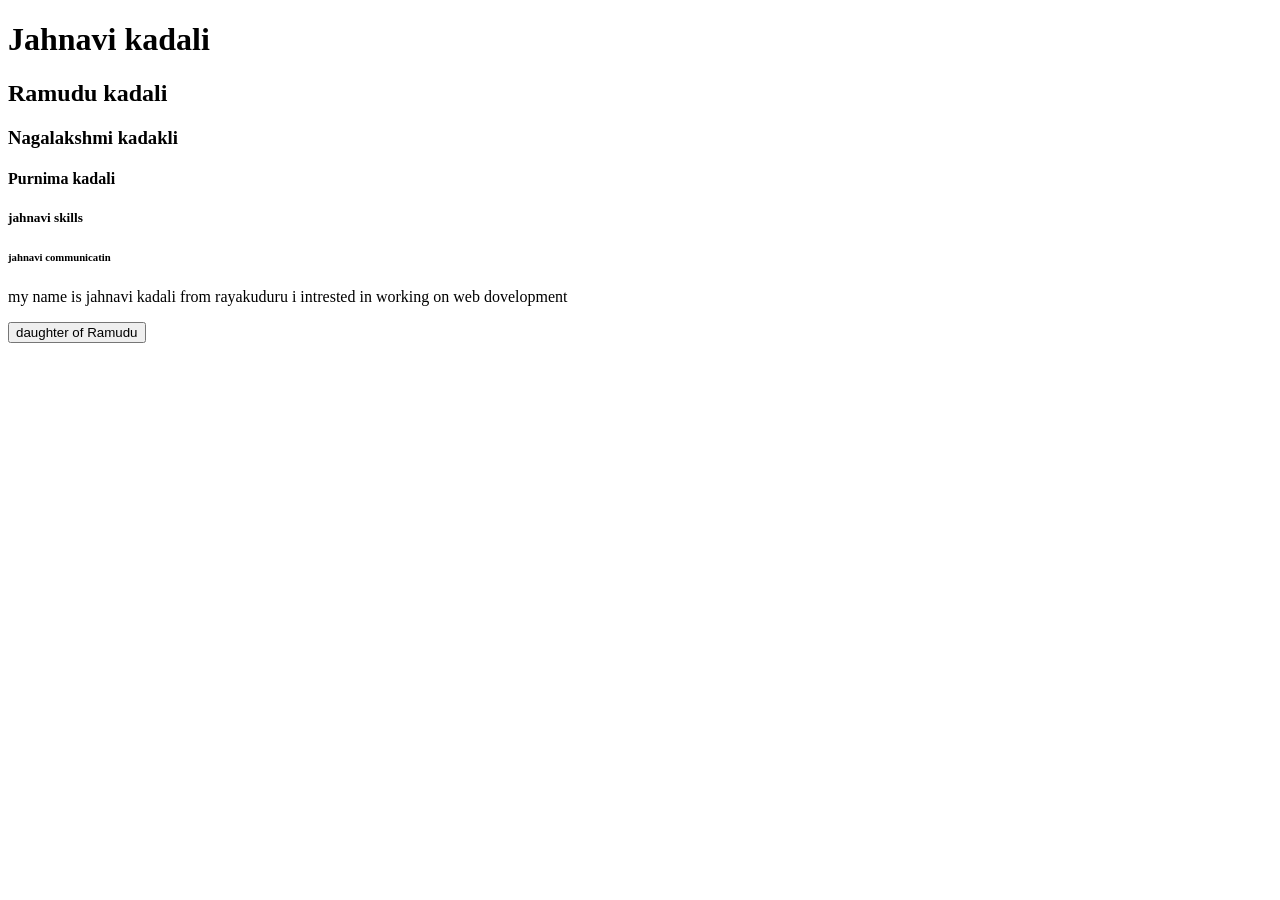
<file: class1/index.html>
<!-- heading -->
<!-- paragraph -->
<!-- button tags-->
 <!-- 
HTML INTERDUCTION:
HTML stands for HyperText Markup Language. It is the standard markup language used to create and structure content on the World Wide Web (WWW). HTML is the backbone of most web pages and is used to define the structure and layout of web documents, including text, images, links, forms, and multimedia.
Heading, Paragraph and Button tags<h1>, <p>, and <button> tags gurinchi ithe chuddam mowa ippudu.
<h1> Tag (Heading 1):
The <h1> tag is used to define the top-level or main heading of a webpage or a section within a webpage.
It represents the most important and largest heading on the page.
Web browsers typically render text within <h1> tags in a larger and bold font to emphasize its significance.
It's good practice to use <h1> for the main title of a page, and you can use it hierarchically with other heading tags like <h2>, <h3> ,<h4> <h5> ,<h6>for subheadings with decreasing importance.
Example:
<h1>Welcome to MassCoders HTML Tutorial</h1>
<h2>Welcome to MassCoders HTML Tutorial</h2>
<h3>Welcome to MassCoders HTML Tutorial</h3>
<h4>Welcome to MassCoders HTML Tutorial</h4>
<h5>Welcome to MassCoders HTML Tutorial</h5>
<h6>Welcome to MassCoders HTML Tutorial</h6>

​
<p> Tag (Paragraph):
The <p> tag is used to define a paragraph of text on a webpage.
It's one of the most common HTML tags for structuring and formatting text content.
Text enclosed within <p> tags is typically displayed with a line break before and after it, creating distinct paragraphs.
You can use <p> tags to separate and format different sections of text on a webpage.
Example:
<p>Founder - Dodagatta Nihar</p>

​
<button> Tag:
The <button> tag is used to create a clickable button on a webpage.
It can be used to trigger JavaScript functions or perform form submission actions when clicked. (Deeni gurinchi manam mana future sessions lo telskuntam)
You can include text or other HTML elements inside the <button> tag to create custom button content.
<button> elements are often used in forms to create submit buttons or for other interactive features.
Example:
<button>Subscribe Here!</button> -->


<!DOCTYPE html>
<html lang="en">
<head>
    <meta charset="UTF-8">
    <meta name="viewport" content="width=device-width, initial-scale=1.0">
    <title>Document</title>
</head>
<body>
    <h1>Jahnavi kadali</h1>
    <h2>Ramudu kadali</h2>
    <h3>Nagalakshmi kadakli</h3>
    <h4>Purnima kadali</h4>
    <h5>jahnavi skills</h5>
    <h6>jahnavi communicatin</h6>
    <p>my name is jahnavi kadali from rayakuduru i intrested in working on web dovelopment</p>
    <button>daughter of Ramudu</button>
</body>
</html>
</file>
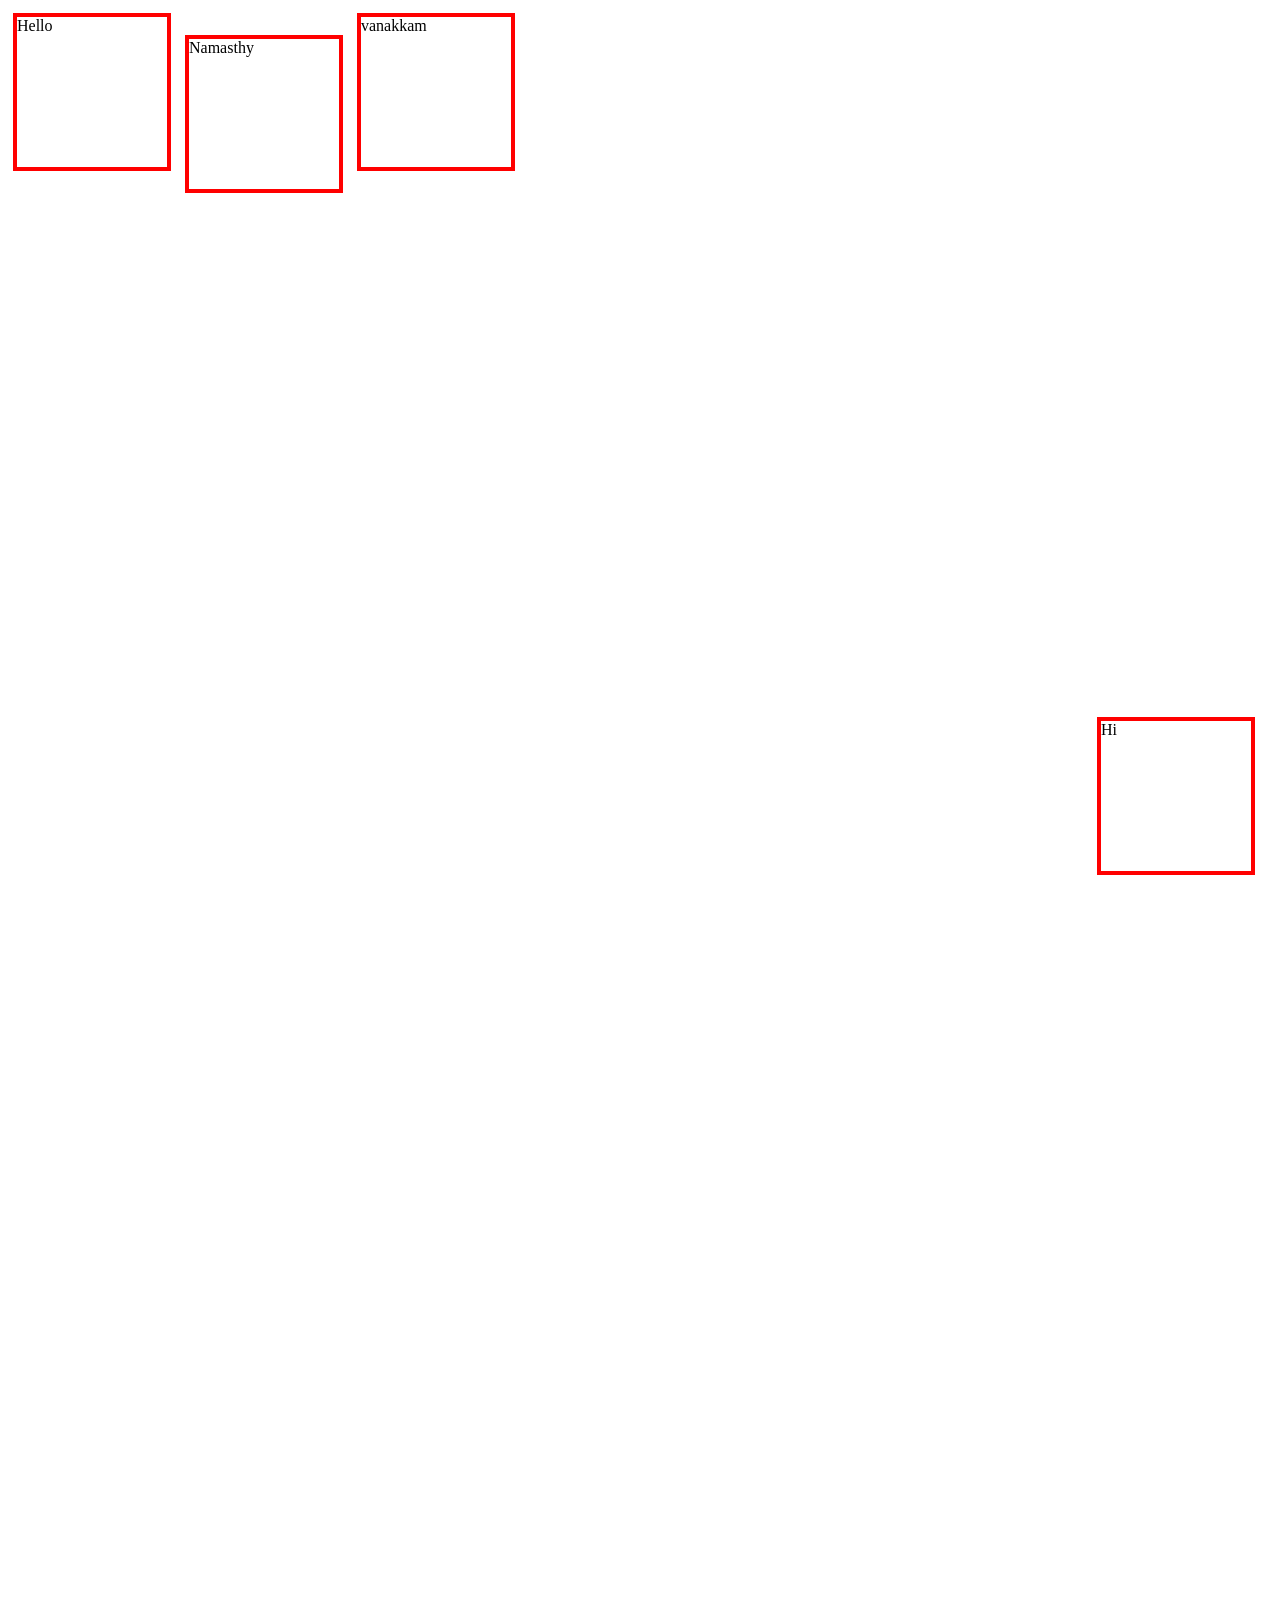
<file: class10/index.html>
<!DOCTYPE html>
<html lang="en">
<head>
    <meta charset="UTF-8">
    <meta name="viewport" content="width=device-width, initial-scale=1.0">
    <title>Document</title>
    <link rel="stylesheet" href="style.css">
</head>
<body>
    <div class="box box1">Hi</div>
    <div class="box box2">Hello</div>
    <div class="box box3">Namasthy</div>
    <div class="box box4">vanakkam</div>
</body>
</html>
</file>
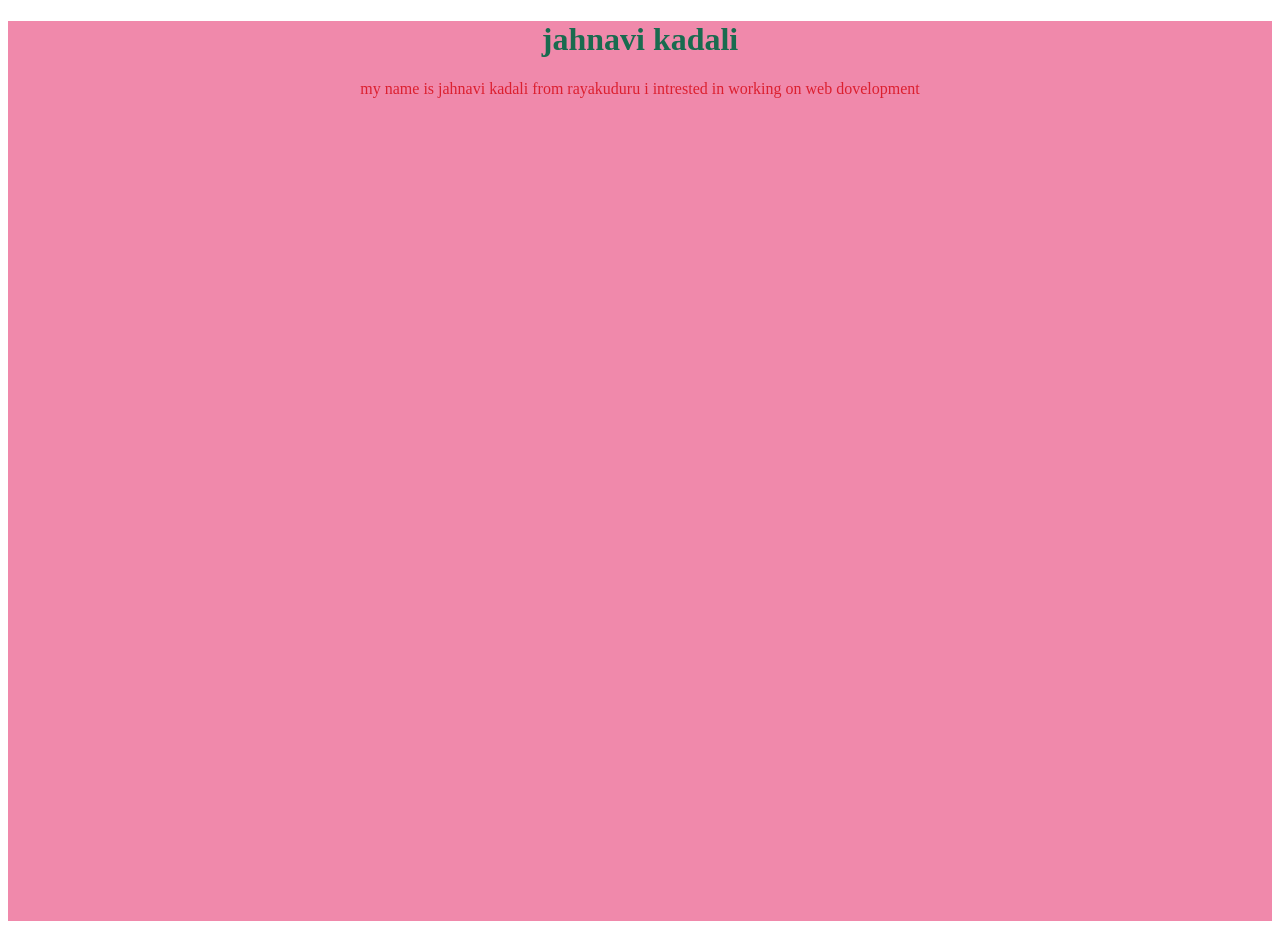
<file: class2/index.html>
<!-- ### **Introduction to CSS (Cascading Style Sheets)**

- **What is CSS?**
    - CSS stands for Cascading Style Sheets.
    - It is a stylesheet language used for describing the presentation and formatting of a document written in HTML (Hypertext Markup Language).
    - CSS allows you to control the layout, colors, fonts, and other visual aspects of a web page, making it visually appealing and user-friendly.
- **Why Use CSS?**
    - Separation of Concerns: CSS separates the content (HTML) from its presentation, making it easier to maintain and update web pages.
    - Consistency: CSS enables you to apply consistent styles across multiple pages of a website.
    - Flexibility: You can change the look and feel of a website without altering its underlying structure (HTML).

### Including CSS using External CSS File
"External CSS"
<head>
  <link rel="stylesheet" href="style.css">
</head>

​
CSS Color
Setting Text Color
You can change the text color using the color property.
CSS supports a set of named colors like "red," "blue," "green," etc.
/* style.css */
p {
  color: blue; /* Using a named color */
}


### **Background Color**

- **Setting Background Color**
    - You can change the background color of an element using the `background-color` property.
    - Like text color, you can use named colors for background color as well.

```css
/* style.css */
body {
  background-color: green; /* Using a named color for the background */
}

```

CSS allows for a wide range of styling options beyond just color and background color, including font size, margin, padding, border, and more.
Veeti gurinchi manam further tutorials lo telskuntam. Stay tuned :)

### **Height and Width**

In CSS, you can use the `height` and `width` properties to control the dimensions of HTML elements. Here's how you can use them:

```css
/* Set the height and width of an element with a class */
.box {
    height: 100px; /* Set the height to 100 pixels */
    width: 200px; /* Set the width to 200 pixels */
}

```

In this example, any element with the class `box` will have a height of 100 pixels and a width of 200 pixels.

And in your HTML:

```html
<div class="box">This is a box with a specified height and width.</div>

```

This `<div>` element will have the specified height and width.

### **Text Alignment**

The `text-align` property in CSS is used to control the horizontal alignment of text within an element. Here's how it works:

```css
/* Center-align text within a paragraph */
p {
    text-align: center;
}

```

In this example, all text within `<p>` elements will be center-aligned.

```html
<p>This is center-aligned text.</p>
```-->


<!DOCTYPE html>
<html lang="en">
<head>
    <meta charset="UTF-8">
    <meta name="viewport" content="width=device-width, initial-scale=1.0">
    <title>Document</title>
    <link rel="stylesheet" href="style.css">
</head>
<body>
    <div class="my-container">
        <h1>jahnavi kadali</h1>
        <p>my name is jahnavi kadali from rayakuduru i intrested in working on web dovelopment</p>
    </div>
    
</body>
</html>
</file>
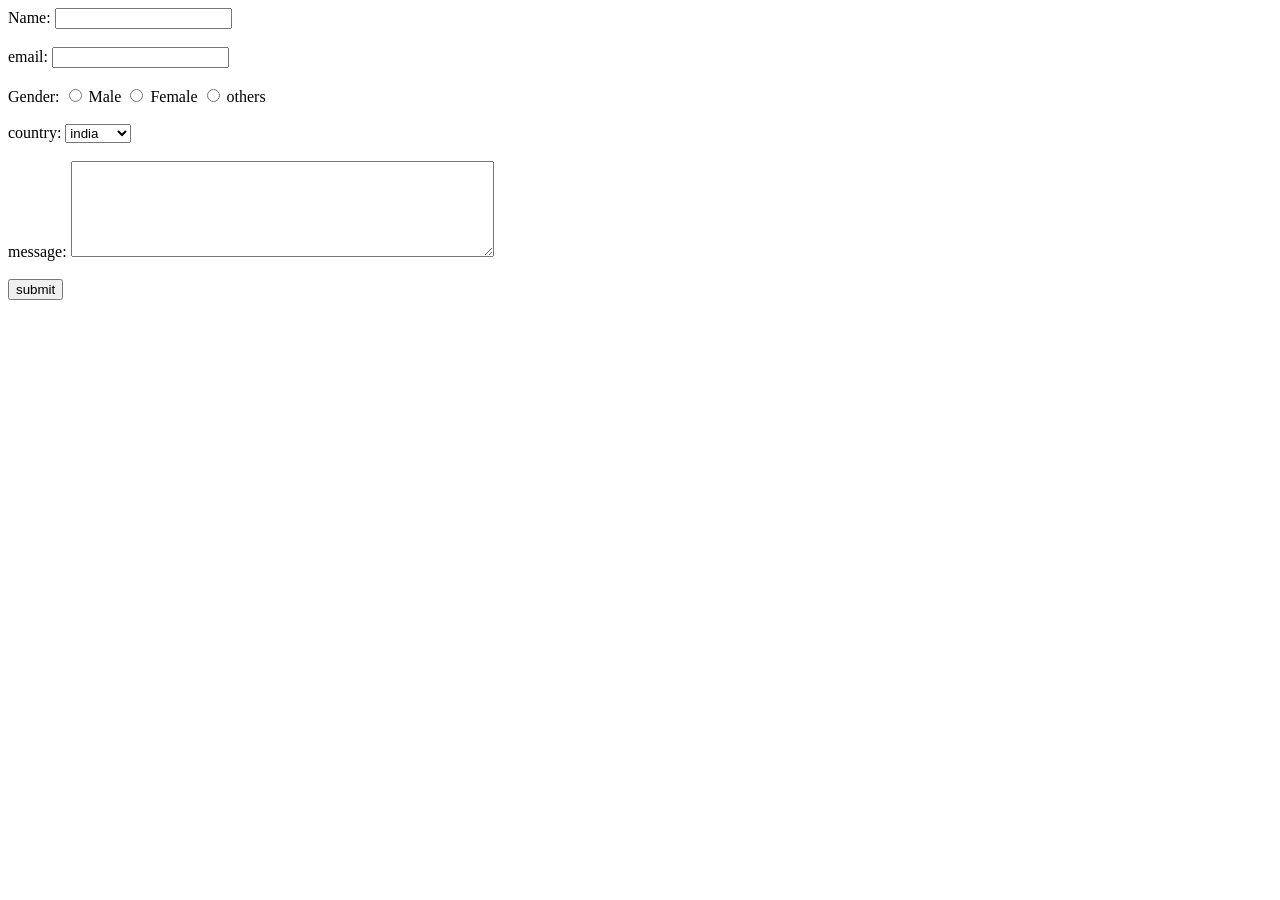
<file: class6/index.html>
<!-- html forms -->
<!DOCTYPE html>
<html lang="en">
<head>
    <meta charset="UTF-8">
    <meta name="viewport" content="width=device-width, initial-scale=1.0">
    <title>Document</title>
</head>
<body>
    <!-- br= breack  -->
    <form>
        <label for="name">Name: </label>
        <input type="text" id="name" name="name">
        <br>
        <br>
        <label for="email">email: </label>
        <input type="email" id="email" name="email">
        <br>
        <br>
        <label for="Gender">Gender: </label>
        <input type="radio" id="Male" name="Gender" value="Male">
        <label for="Male">Male</label>
        <input type="radio" id="Female" name="Gender" value="Female">
        <label for="Female">Female</label>
        <input type="radio" id="others" name="Gender" value="others">
        <label for="others">others</label>
        <br>
        <br>
        <label for="cuntry">country: </label>
        <select id="country" name="country">
            <option value="india">india</option>
            <option value="uk">uk </option>
            <option value="canada">canada </option>
            <option value="usa">usa </option>
        </select>
        <br>
        <br>
        <label for="message">message: </label>
        <textarea id="message" name="message" rows="6" cols="50"></textarea>
        <br>
        <br>
        <input type="submit" value="submit">

    </form>
</body>
</html>
</file>
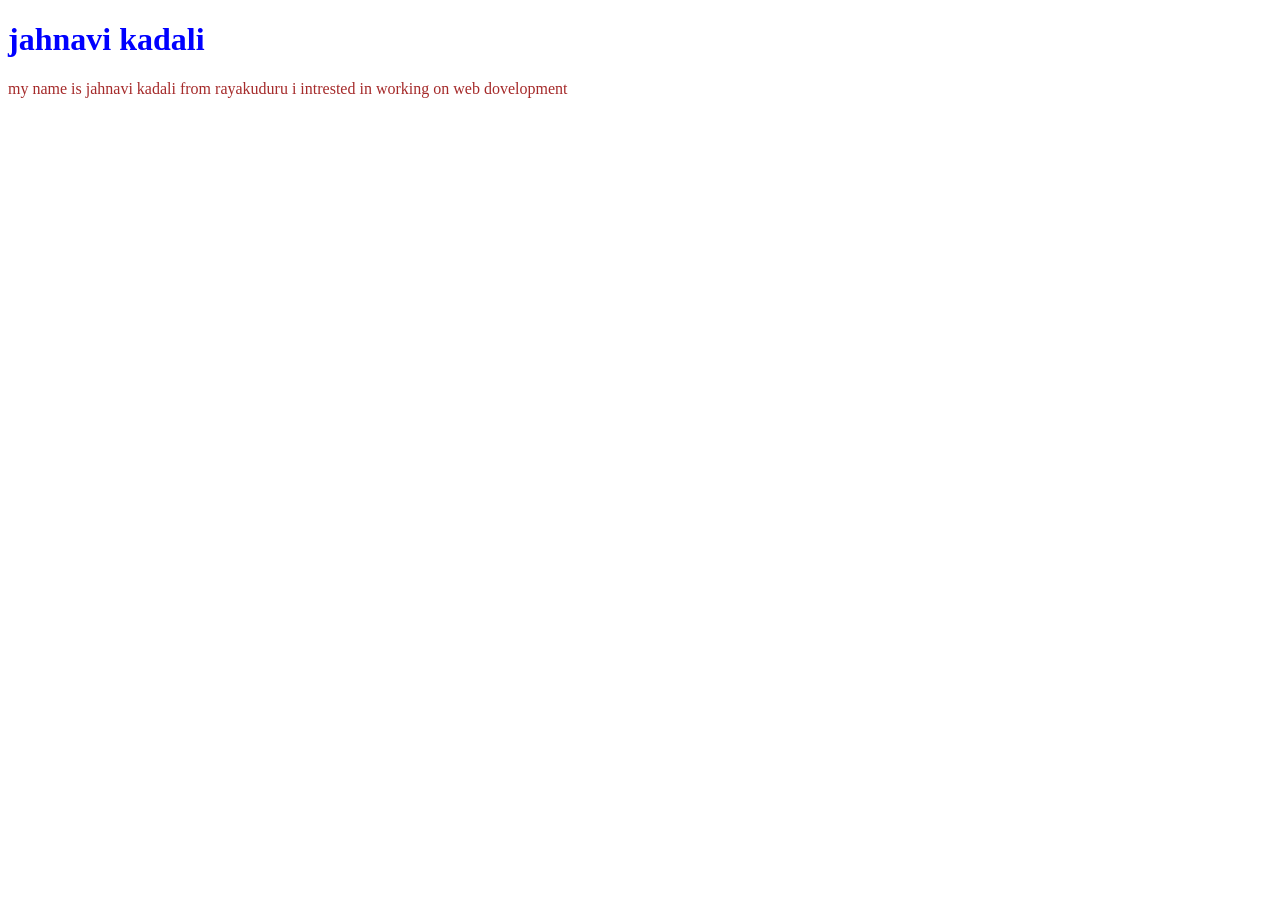
<file: class7/index.html>
<!-- styling code lone evvochu external and internal css styling use chesi -->
<!-- external css <h1 style="color:red;" -->
 <!--  internal css <style>
        .heading{
            color: blue;
        }
    </style> -->
<!DOCTYPE html>
<html lang="en">
<head>
    <meta charset="UTF-8">
    <meta name="viewport" content="width=device-width, initial-scale=1.0">
    <title>Document</title>
    <link rel="stylesheet" href="style.css">
    <style>
        .heading{
            color: blue;
        }
        .para{
            color: brown !important;
        }
    </style>
</head>
<body>
    <h1 class="heading">jahnavi kadali</h1>
    <!-- inline style priority no:1 -->
     <!-- external style priority no:2 -->
      <!-- css style priority no:3 -->
       <!-- important esthe ade aply avuthundi -->
    <p class="para" style="color: aquamarine;">my name is jahnavi kadali from rayakuduru i intrested in working on web dovelopment</p>
</body>
</html>
</file>
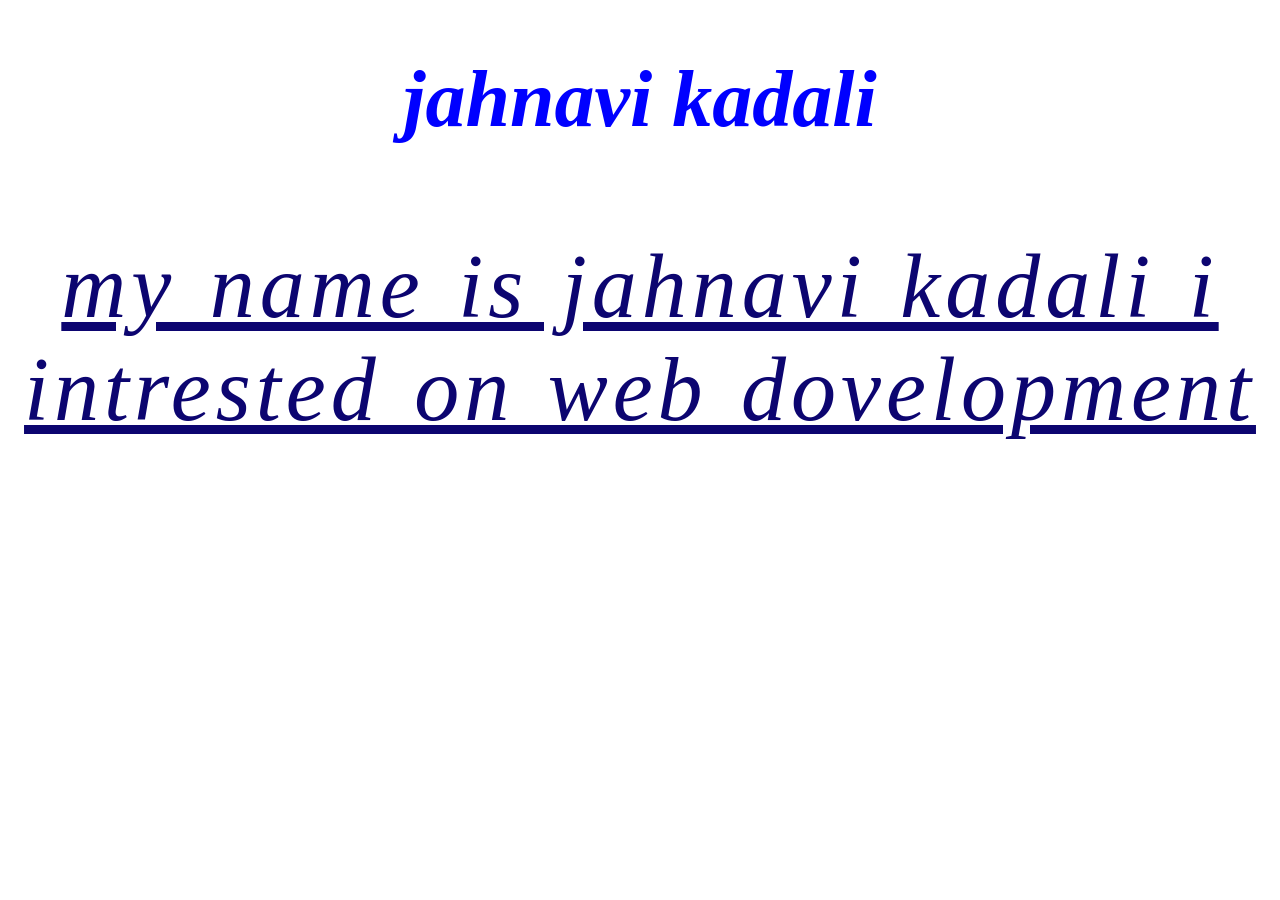
<file: class8/index.html>
<!-- fonts -->
 <!-- fonts.google.com  kani naku fonts work avvale h1 lo italick vadukunna-->
<!DOCTYPE html>
<html lang="en">
<head>
    <title>Document</title>
    <link rel="stylesheet" href="style.css">
</head>
<body>
    <h1 class="heading"><i>jahnavi kadali</i></h1>
    <p class="para" style="color: rgb(12, 5, 112);">my name is jahnavi kadali i intrested on web dovelopment</p>
</body>
</html>
</file>
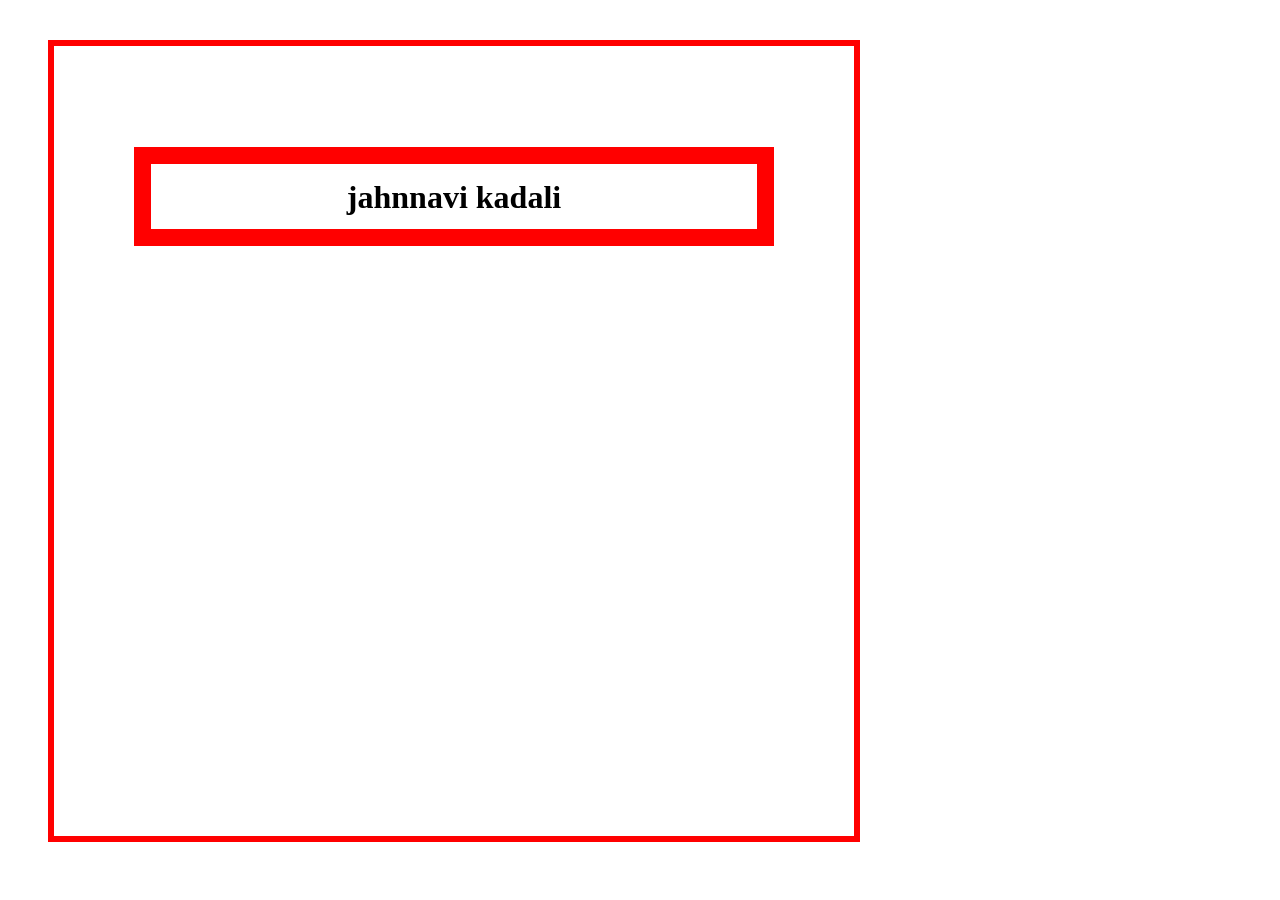
<file: class9/index.html>
<!DOCTYPE html>
<html lang="en">
<head>
    <meta charset="UTF-8">
    <meta name="viewport" content="width=device-width, initial-scale=1.0">
    <title>Document</title>
    <link rel="stylesheet" href="style.css">
  
</head>
<body>
    <div class="box">
      <h1 class="heading">jahnnavi kadali</h1>
    </div>
</body>
</html>
</file>
<file: class10/style.css>
.box{
    height: 150px;
    width: 150px;
    display: inline-block;
    margin: 5px;
    border: 4px solid red;
}
body{
    height: 200vh;
}
.box1{
    position: fixed;
    bottom: 20px;
    right: 20px;
}
.box3{
    position: sticky;
    top: 35px;
    left: 50px;
}
</file>
<file: class2/style.css>
h1{
    color: rgb(25, 107, 79);
}
p{
    color: rgb(220, 32, 48);
}
/* body{
    background-color: bisque;
} */

.my-container{
    height: 100vh;
    background-color: rgb(240, 137, 171);
    text-align: center;
}
</file>
<file: class7/style.css>
.heading{
    color: palevioletred;
}
.para{
    color: yellow;
}
</file>
<file: class8/style.css>
body{
    text-align: center;
}
.heading{
    color: blue;
    /* font-family: 'fuggles',cursive; */
    font-size: 80px;
    font-style: italic;
}
.para{
    color: red;
    font-size: 90px;
    font-style:italic;
    text-decoration: underline;
    letter-spacing: 5px;
    word-spacing: 6px;
}
</file>
<file: class9/style.css>
.box{
    text-align: center;
    border-color: red;
    border-width: 6px;
    border-style: solid;
    padding: 80px;
    margin: 40px;
    height: 70vh;
    width: 50vw;

}

.heading{
    
    border-color: red;
    border-width: 17px;
    border-style: solid;
    padding-top: 15px;
    padding-bottom: 13px;
    

}
</file>
